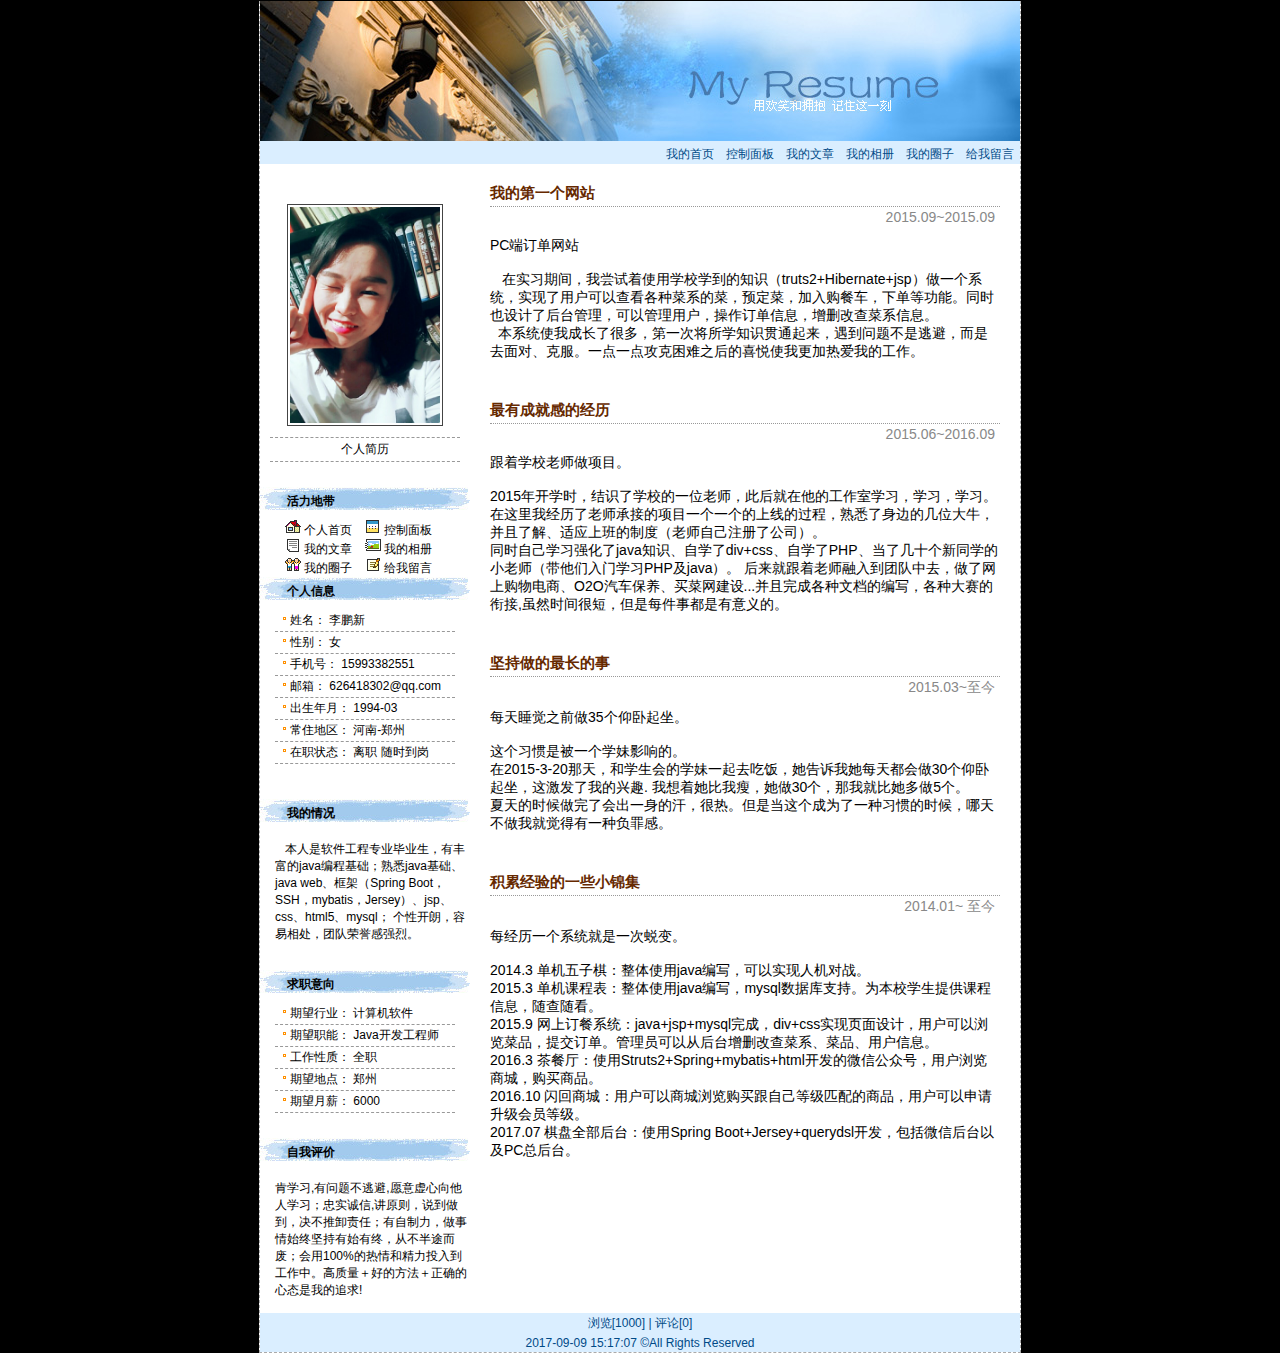
<file: index.html>
<!doctype html>
<html>
<head>
    <meta charset="utf-8">
    <title>李鹏新个人简历</title>
    <link href="lpx.css" type="text/css" rel="stylesheet">
</head>
<body>


<div id="container">
    <div id="globallink">
        <ul>
            <li><a href="#">我的首页</a></li>
            <li><a href="#">控制面板</a></li>
            <li><a href="#">我的文章</a></li>
            <li><a href="#">我的相册</a></li>
            <li><a href="#">我的圈子</a></li>
            <li><a href="#">给我留言</a></li>
        </ul>
        <br>
    </div>
    <div id="parameter">
        <div id="author">
            <p class="mypic"><img src="./images/lpx.jpg"></p>
            <p>个人简历</p>
        </div>
        <div id="llinks">
            <h4 class="links"><span>活力地带</span></h4>
            <ul>
                <li><img src="./image/1.gif"> <a href="#">个人首页</a></li>
                <li><img src="./image/3.gif"> <a href="#">控制面板</a></li>
                <li><img src="./image/4.gif"> <a href="#">我的文章</a></li>
                <li><img src="./image/5.gif"> <a href="#">我的相册</a></li>
                <li><img src="./image/6.gif"> <a href="#">我的圈子</a></li>
                <li><img src="./image/2.gif"> <a href="#">给我留言</a></li>
            </ul>
            <br>
        </div>
        <div id="llatest">
            <h4 class="latest"><span>个人信息</span></h4>
            <ul>
                <li>姓名：	李鹏新</li>
                <li>性别：	女</li>
                <li>手机号：	15993382551</li>
                <li>邮箱：	626418302@qq.com</li>
                <li>出生年月：	1994-03</li>
                <li>常住地区：	河南-郑州</li>
                <li>在职状态：	离职 随时到岗</li>

            </ul>
            <br>
        </div>
        <div id="lcategory">
            <h4 class="category"><span>我的情况</span></h4>
            <p style="">&nbsp;&nbsp;&nbsp;本人是软件工程专业毕业生，有丰富的java编程基础；熟悉java基础、java web、框架（Spring Boot，SSH，mybatis，Jersey）、jsp、css、html5、mysql；
            	<br/>个性开朗，容易相处，团队荣誉感强烈。</p>
            <br>
        </div>

        <div id="lcomment">
            <h4 class="comment"><span>求职意向</span></h4>
            <ul>
                <li>期望行业：	计算机软件</li>
                <li>期望职能：	Java开发工程师</li>
                <li>工作性质：	全职</li>
                <li>期望地点：	郑州</li>
                <li>期望月薪：	6000</li>

            </ul>
            <br>
        </div>
        <div id="lfriend">
            <h4 class="friend"><span>自我评价</span></h4>
            <p>肯学习,有问题不逃避,愿意虚心向他人学习；<br>忠实诚信,讲原则，说到做到，决不推卸责任；<br>有自制力，做事情始终坚持有始有终，从不半途而废；<br>会用100%的热情和精力投入到工作中。高质量＋好的方法＋正确的心态是我的追求!</p>
            <br>
        </div>
    </div>
    <div id="main">
        <div class="article">
            <h3><a href="#">我的第一个网站</a></h3>
            <p class="author">2015.09~2015.09</p>
            <p class="content">
                PC端订单网站
                <br>
                <br>
               &nbsp;&nbsp; 在实习期间，我尝试着使用学校学到的知识（truts2+Hibernate+jsp）做一个系统，实现了用户可以查看各种菜系的菜，预定菜，加入购餐车，下单等功能。同时也设计了后台管理，可以管理用户，操作订单信息，增删改查菜系信息。      
       <br/> &nbsp;&nbsp;本系统使我成长了很多，第一次将所学知识贯通起来，遇到问题不是逃避，而是去面对、克服。一点一点攻克困难之后的喜悦使我更加热爱我的工作。
            </p>

        </div>
        <div class="article">
            <h3><a href="#">最有成就感的经历</a></h3>
            <p class="author">2015.06~2016.09</p>
            <p class="content">
                跟着学校老师做项目。<br><br>
                2015年开学时，结识了学校的一位老师，此后就在他的工作室学习，学习，学习。
                <br>在这里我经历了老师承接的项目一个一个的上线的过程，熟悉了身边的几位大牛，并且了解、适应上班的制度（老师自己注册了公司）。<br>
                同时自己学习强化了java知识、自学了div+css、自学了PHP、当了几十个新同学的小老师（带他们入门学习PHP及java）。
                后来就跟着老师融入到团队中去，做了网上购物电商、O2O汽车保养、买菜网建设...并且完成各种文档的编写，各种大赛的衔接,虽然时间很短，但是每件事都是有意义的。
            </p>

        </div>
        <div class="article">
            <h3><a href="#">坚持做的最长的事</a></h3>
            <p class="author">2015.03~至今</p>
            <p class="content">
                每天睡觉之前做35个仰卧起坐。<br>
                <br>这个习惯是被一个学妹影响的。
                <br>在2015-3-20那天，和学生会的学妹一起去吃饭，她告诉我她每天都会做30个仰卧起坐，这激发了我的兴趣.
                我想着她比我瘦，她做30个，那我就比她多做5个。
                <br>夏天的时候做完了会出一身的汗，很热。但是当这个成为了一种习惯的时候，哪天不做我就觉得有一种负罪感。
            </p>

        </div>
        <div class="article">
            <h3><a href="#">积累经验的一些小锦集</a></h3>
            <p class="author">2014.01~ 至今</p>
            <p class="content">
            	每经历一个系统就是一次蜕变。
                <br><br>
                2014.3 单机五子棋：整体使用java编写，可以实现人机对战。<br>
                2015.3 单机课程表：整体使用java编写，mysql数据库支持。为本校学生提供课程信息，随查随看。<br>
                2015.9 网上订餐系统：java+jsp+mysql完成，div+css实现页面设计，用户可以浏览菜品，提交订单。管理员可以从后台增删改查菜系、菜品、用户信息。<br>
                2016.3 茶餐厅：使用Struts2+Spring+mybatis+html开发的微信公众号，用户浏览商城，购买商品。<br>
                2016.10 闪回商城：用户可以商城浏览购买跟自己等级匹配的商品，用户可以申请升级会员等级。<br>
                2017.07 棋盘全部后台：使用Spring Boot+Jersey+querydsl开发，包括微信后台以及PC总后台。<br>
            </p>

        </div>
    </div>
    <div id="footer">
        <p class="show">浏览[1000] | 评论[0]</p><p>2017-09-09 15:17:07 &copy;All Rights Reserved </p>
    </div>
</div>
</body>
</html>
</file>
<file: lpx.css>
﻿body{
	font-family:Arial, Helvetica, sans-serif;
	font-size:12px;
	margin:0px;
	padding:0px;
	text-align:center;			/* 居中且宽度固定的版式， */
	background-color:#000000;
}
#container{
	position:relative;
	margin:1px auto 0px auto;
	width:760px;
	text-align:left;
	background-color:#FFFFFF;
	border-left:1px dashed #AAAAAA;		/* 添加虚线框 */
	border-right:1px dashed #AAAAAA;
	border-bottom:1px dashed #AAAAAA;
}
#globallink{
	width:760px; height:163px;	/* 设置块的尺寸，高度大于banner图片 */
	margin:0px; padding:0px;
	/* 再设置背景颜色，作为导航菜单的背景色 */
	background: #daeeff url(./image/banner.jpg) no-repeat top;
	font-size:12px;
}
#globallink ul{
    list-style-type:none;
	position:absolute;			/* 绝对定位 */
	width:417px;
	left:400px; top:145px;		/* 具体位置 */
	padding:0px; margin:0px;
}
#globallink li{
	float:left; 
	text-align:center;
	padding:0px 6px 0px 6px;	/* 链接之间的距离 */
}
#globallink a:link, #globallink a:visited{
	color:#004a87;
	text-decoration:none;
}
#globallink a:hover{
	color:#FFFFFF;
	text-decoration:underline;
}

#parameter{
	position:relative;
	float:left;
	width:210px;
	padding:0px;
	margin:0px;
}
#parameter p{
padding:2px 3px 2px 15px;
}

#parameter div#author{
	text-align:center;
	/*background:url(./image/mypic_bg.gif) no-repeat;		/* 设置一个背景图片 */*/
	margin-top:5px;
}
div#author p{
	margin:0px 10px 0px 10px;
	padding:3px 0px 3px 0px;
	border-bottom:1px dashed #999999;
	border-top:1px dashed #999999;
}
div#author p.mypic{
	border:none;
	padding:15px 0px 0px 0px;
	margin:0px 0px 8px 0px;
}
div#author p.mypic img{
	border:1px solid #444444;
	width: 150px;
	padding:2px; margin:0px;
}
#parameter div{
	clear:both;
	margin-top:25px;
	position:relative;
}
#parameter div h4{					/* 统一设置 */
	background:url(./image/leftbg.jpg) no-repeat;
	font-size:12px;
	padding: 6px 0px 5px 27px;
	margin:0px;
}
#parameter div ul{
	list-style:none;
	margin:5px 15px 0px 15px;
	padding:0px;
}
#parameter div ul li{
	padding:2px 3px 2px 15px;
	background:url(./image/icon1.gif) no-repeat 8px 7px;
	border-bottom:1px dashed #999999;		/* 虚线作为下划线 */
}
#parameter br{
	display:none;
}
#parameter div ul li a:link, #parameter div ul li a:visited{
	color:#000000;
	text-decoration:none;
}
#parameter div ul li a:hover{
	color:#008cff;
	text-decoration:underline;
}
div#llinks ul{		/* 单独设置该项目列表 */
	list-style:none;
	padding:0px;
	margin:5px 5px 0px 25px;
}
div#llinks ul li{
	float:left;		/* 显示为同一行 */
	width:80px;		/* 指定每一项的宽度 */
	background:none;
	padding:0px;
	border:none;
}
div#lcategory{
	position:relative;
	top:10px;
	margin-bottom:35px;
}

#main{
	float:left;
	position:relative;
	font-size:14px;
	margin:0px 20px 5px 20px;
	width:510px;
}
#main div{
	position:relative;
	margin:20px 0px 30px 0px;
}
#main div h3{
	font-size:15px;
	margin:0px;
	padding:0px 0px 3px 0px;
	border-bottom:1px dotted #999999;			/* 下划淡色虚线 */
}
#main div h3 a:link, #main div h3 a:visited{
	color:#662900;
	text-decoration:none;
}
#main div h3 a:hover{
	color:#0072ff;
}
#main p.author{
	margin:0px;
	text-align:right;
	color:#888888;
	padding:2px 5px 2px 0px;
}
#main p.content{
	margin:0px;
	padding:10px 0px 10px 0px;
}
#footer{
	clear:both;			/* 消除float的影响，排版相关的章节已经大量涉及 */
	text-align:center;
	background-color:#daeeff;
	margin:0px; padding:0px;
	color:#004a87;
}
#footer p{
	margin:0px; padding:2px;
}
</file>
